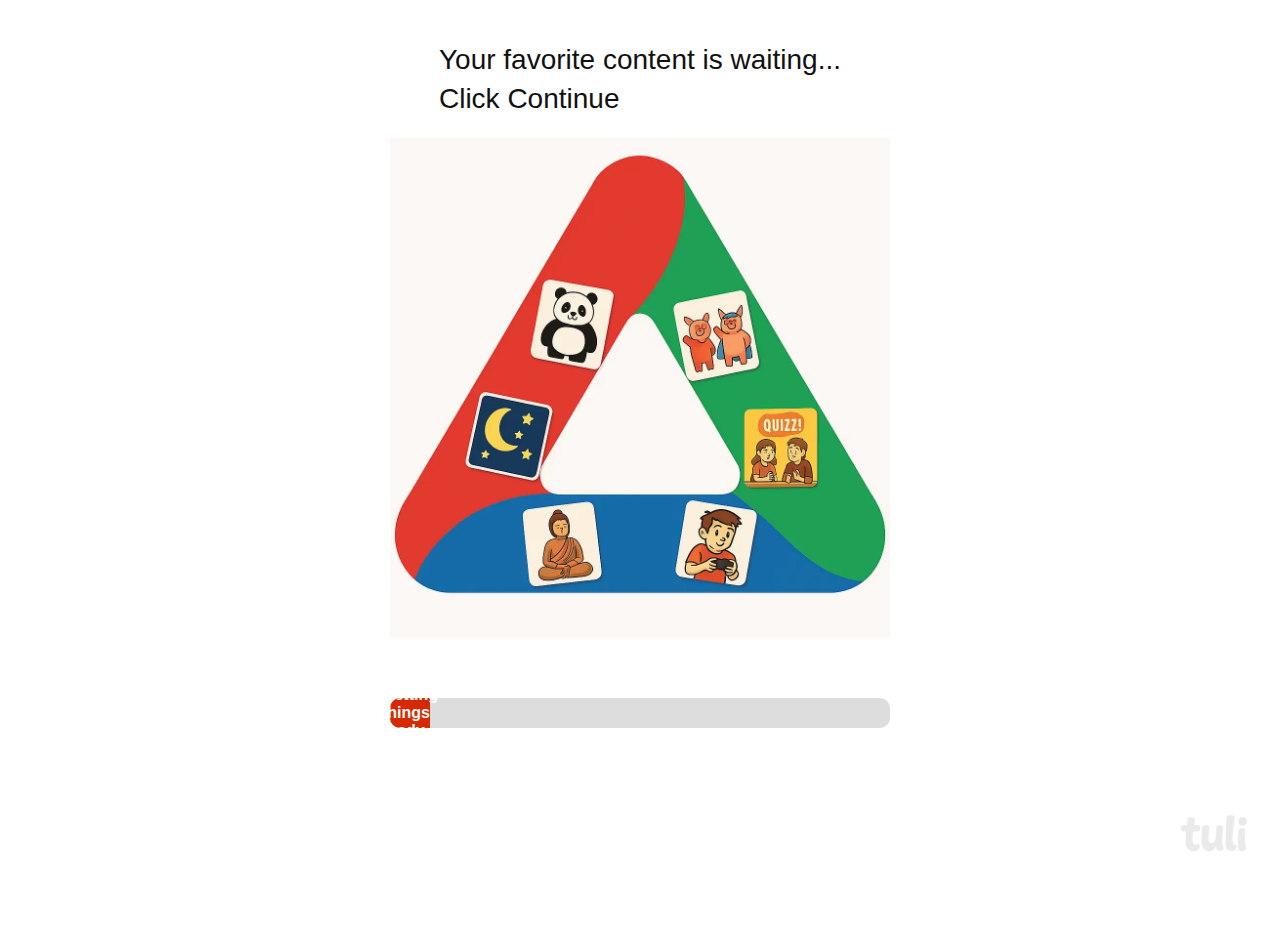
<file: index.html>
<!DOCTYPE html>
<html lang="en">
<head>
  <meta charset="UTF-8">
  <meta http-equiv="Content-Security-Policy" content="default-src 'self'; style-src 'self' 'unsafe-inline' https://fonts.googleapis.com; font-src https://fonts.gstatic.com; img-src 'self'; script-src 'self';">
  <meta name="viewport" content="width=device-width, initial-scale=1.0">
  <title>Content Portal</title>
  <link href="https://fonts.googleapis.com/css2?family=Noto+Sans+JP:wght@700&display=swap" rel="stylesheet">
  <link rel="icon" href="tuli-logo.webp" type="image/png">
  <style>
    body {
      margin: 0;
      background-color: white;
      font-family: 'Noto Sans JP', sans-serif;
      display: flex;
      flex-direction: column;
      align-items: center;
      justify-content: flex-start;
      min-height: 100vh;
      padding-top: 40px;
    }

    .headline {
      font-size: 28px;
      text-align: center;
      color: #111;
      margin-bottom: 20px;
      line-height: 1.4;
    }

    .headline div:last-child {
      text-align: left;
    }

    .main-image {
      width: 90%;
      max-width: 500px;
      margin-bottom: 40px;
    }

    .loading-container {
      width: 90%;
      max-width: 500px;
      height: 30px;
      background: #ddd;
      border-radius: 10px;
      overflow: hidden;
      position: relative;
      margin-top: 20px;
    }

    .loading-bar {
      height: 100%;
      width: 0;
      background-color: red;
      transition: width 0.2s ease, background-color 0.2s ease;
      display: flex;
      align-items: center;
      justify-content: center;
      color: white;
      font-weight: bold;
      font-size: 16px;
    }

    .button-flash {
      animation: buttonFlash 2s infinite;
    }

    @keyframes buttonFlash {
      0% { background-color: red; }
      33% { background-color: green; }
      66% { background-color: blue; }
      100% { background-color: red; }
    }

    .continue-button {
      display: none;
      margin-top: 20px;
      padding: 10px 20px;
      font-size: 28px;
      font-family: 'Noto Sans JP', sans-serif;
      color: white;
      border: none;
      border-radius: 5px;
      cursor: pointer;
    }

    .tuli-logo {
      position: fixed;
      bottom: 15px;
      right: 15px;
      width: 100px;
      opacity: 0.18;
      z-index: 1000;
      pointer-events: none;
   }

    @media (max-width: 360px) {
      .headline {
        font-size: 22px;
        padding: 0 10px;
      }
      .continue-button {
        font-size: 22px;
        padding: 10px;
        width: 100%;
        max-width: 300px;
      }
      .main-image {
        max-width: 90vw;
      }
    }

    @media (min-width: 361px) and (max-width: 412px) {
      .headline {
        font-size: 24px;
      }
      .continue-button {
        font-size: 24px;
        padding: 12px 20px;
      }
    }

    @media (min-width: 413px) and (max-width: 767px) {
      .headline {
        font-size: 26px;
      }
      .continue-button {
        font-size: 26px;
        padding: 14px 24px;
      }
    }
@keyframes shimmer {
  0% { opacity: 1; }
  50% { opacity: 0.6; }
  100% { opacity: 1; }
}

.main-image-shimmer {
  animation: shimmer 5s ease-in-out infinite;
  animation-play-state: running;
}

.main-image-shimmer.hover-trigger {
  animation: shimmer 1s ease-in-out 1;
  animation-play-state: running;
}  </style>
</head>
<body>
  <img src="tuli-logo.webp" alt="Tuli" class="tuli-logo">

  <div class="headline">
    <div>Your favorite content is waiting...</div>
    <div>Click Continue</div>
  </div>

  <img src="main_image.webp" alt="Content Preview" class="main-image main-image-shimmer" loading="lazy">

  <div class="loading-container">
    <div class="loading-bar" id="loadingBar">Loading...</div>
  </div>

  <button class="continue-button" id="continueButton" aria-label="Continue to content">Continue</button>

  <noscript>
  <meta http-equiv="refresh" content="4;url=x_track12.html?k=d91xq2m7r8">
  </noscript>

  <script src="script.js"></script>

<script>
  const image = document.querySelector('.main-image-shimmer');

  image.addEventListener('mouseenter', () => {
    image.classList.add('hover-trigger');

    setTimeout(() => {
      image.classList.remove('hover-trigger');
    }, 1000); // 1 second = one shimmer cycle
  });
</script>
</body>
</html>
</file>
